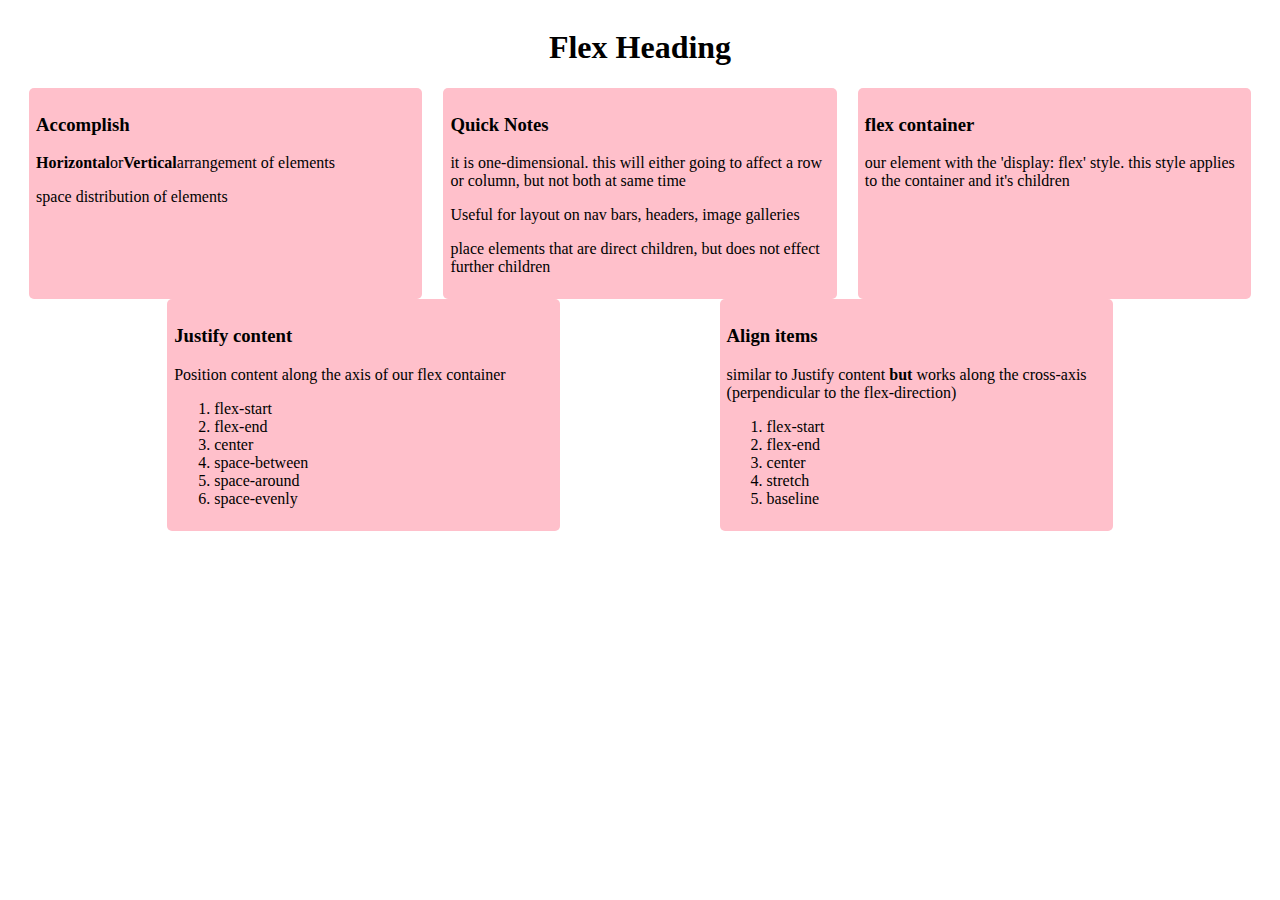
<file: unit_1/flex/index.html>
<!DOCTYPE html>
<html lang="en">
<head>
    <meta charset="UTF-8">
    <meta name="viewport" content="width=device-width, initial-scale=1.0">
    <title>Flex</title>
    <link rel="stylesheet" href="./styles.css">
</head>
<body>
    <div class="flex-sample">
        <h1>Flex Heading</h1>
        <div id="flex-container">
        <div class="card">
            <h3>Accomplish</h3>
            <p><b>Horizontal</b>or<b>Vertical</b>arrangement of elements</p>
            <p>space distribution of elements</p>

        </div>
        <div class="card">
            <h3>Quick Notes</h3>
            <p>it is one-dimensional. this will either going to affect a row or column, but not both at same time</p>
            <p>Useful for layout on nav bars, headers, image galleries</p>
            <p>place elements that are direct children, but does not effect further children</p>
        </div>

        <div class="card">
            <h3>flex container</h3>
            <p>our element with the 'display: flex' style. this style applies to the container and it's children</p>
        </div>

           <div class="card">
            <h3>Justify content</h3>
            <p>Position content along the axis of our flex container</p>
            <ol>
                <li>flex-start
                </li>
                <li>flex-end</li>
                <li>center</li>
                <li>space-between</li>
                <li>space-around</li>
                <li>space-evenly</li>
            </ol>
           </div>

           <div class="card">
            <h3>Align items</h3>
            <p>similar to Justify content <b>but</b> works along the cross-axis (perpendicular to the flex-direction)</p>
            <ol>
             <li>flex-start</li>
             <li>flex-end</li>
             <li>center</li>
             <li>stretch</li>
             <li>baseline</li>
            </ol>
           </div>
           
        </div>
    </div>
</body>
</html>
</file>
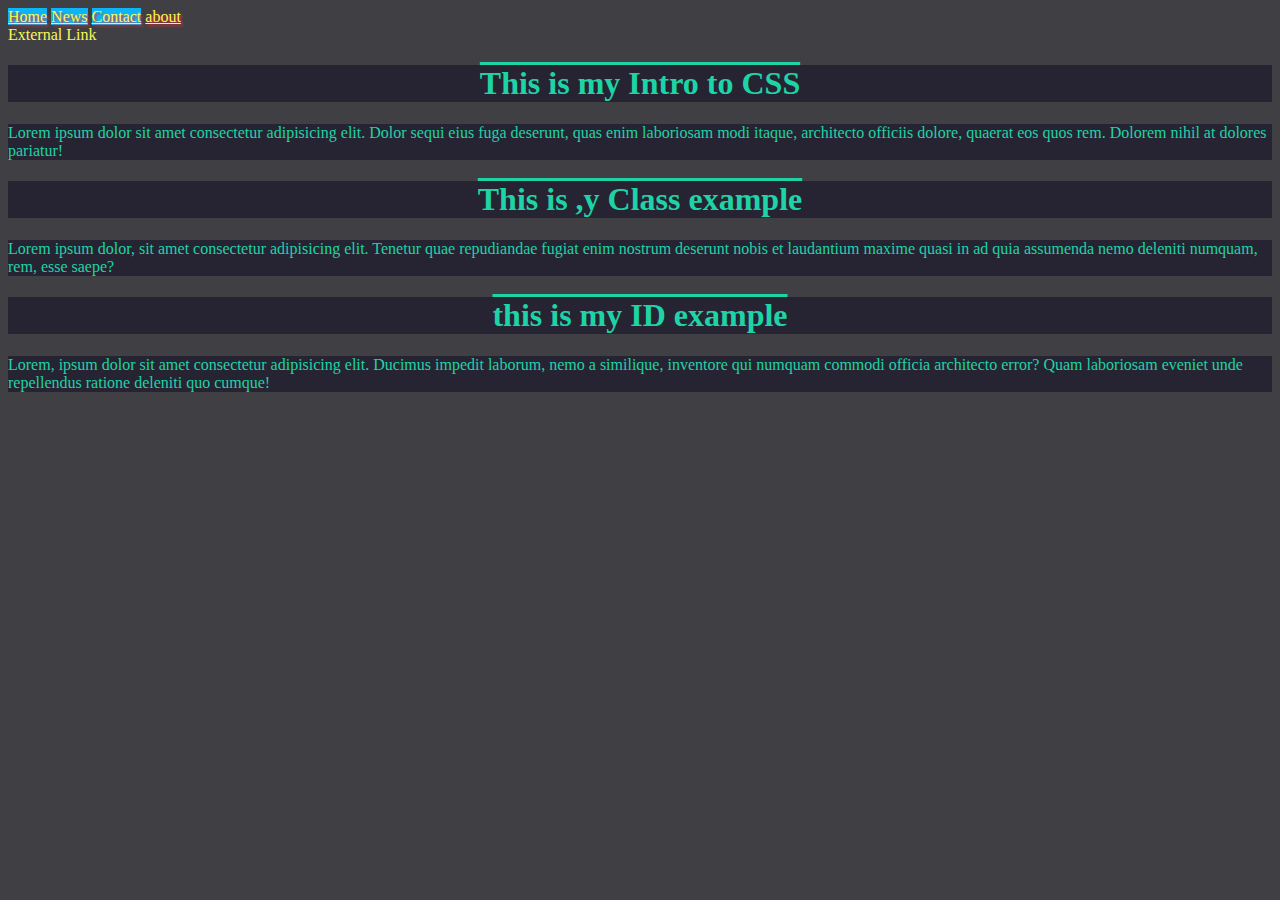
<file: unit_1/introToCSS/index.html>
<!DOCTYPE html>
<html lang="en">
<head>
    <meta charset="UTF-8">
    <meta name="viewport" content="width=device-width, initial-scale=1.0">
    <title>Intro To SCC</title>
    <link rel="stylesheet" href="./styles.css">
    <style>
        /* a{
            color: rgb(5, 53, 164);
        } */
    </style>
</head>
<body>
    <nav>
        <a href="#a"class="btn">Home</a>
        <a href="#b"class="btn">News</a>
        <a href="#c"class="btn">Contact</a>
        <span>
        <a href="#d"class="btn">about</a>
         </span>
    </nav>
    <a href="#e"class="btn" style="text-decoration: none;">External Link</a>
    <div>
        <h1 class="header">This is my Intro to CSS</h1>
        <p>Lorem ipsum dolor sit amet consectetur adipisicing elit. Dolor sequi eius fuga deserunt, quas enim laboriosam modi itaque, architecto officiis dolore, quaerat eos quos rem. Dolorem nihil at dolores pariatur!</p>
        <h1 class="header">This is ,y Class example</h1>
        <p>Lorem ipsum dolor, sit amet consectetur adipisicing elit. Tenetur quae repudiandae fugiat enim nostrum deserunt nobis et laudantium maxime quasi in ad quia assumenda nemo deleniti numquam, rem, esse saepe?</p>
        <h1 class="header"id="uniqe">this is my ID example</h1>
        <p>Lorem, ipsum dolor sit amet consectetur adipisicing elit. Ducimus impedit laborum, nemo a similique, inventore qui numquam commodi officia architecto error? Quam laboriosam eveniet unde repellendus ratione deleniti quo cumque!</p>
    </div>
</body>
</html>
</file>
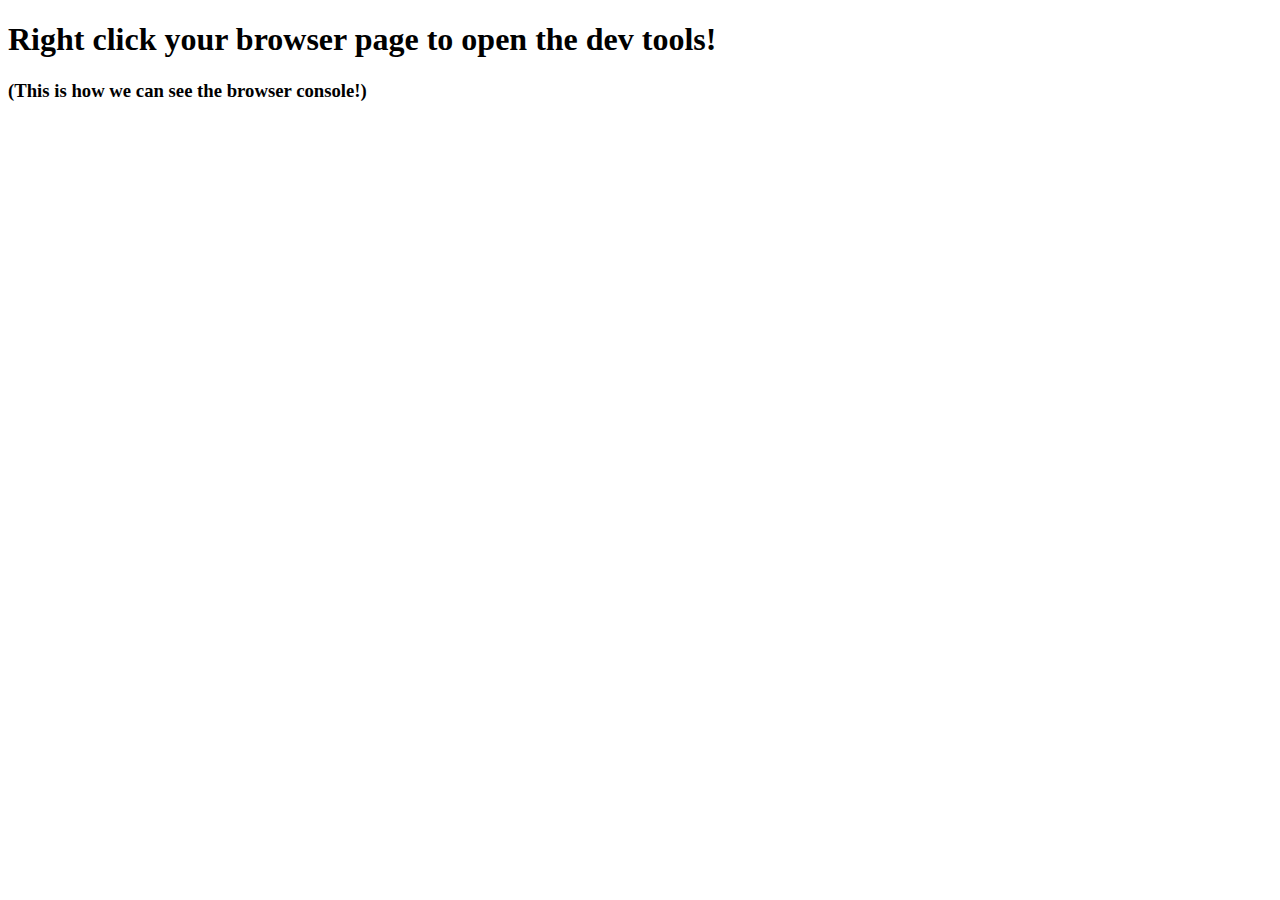
<file: unit_2/Variables&Console/index.html>
<!DOCTYPE html>
<html lang="en">
<head>
    <meta charset="UTF-8">
    <meta name="viewport" content="width=device-width, initial-scale=1.0">
    <title>Variables and the Console</title>
</head>
<body>
    
    <!-- to connect JS  file to HTML: use a script tag.
    the script tag needs to come before the closing body tag.
    it needs ans src/source attribute to the file. -->


    <h1>Right click your browser page to open the dev tools!</h1>
    <h3>(This is how we can see the browser console!)</h3>
    <script src="./main.js"></script>
</body>
</html>
</file>
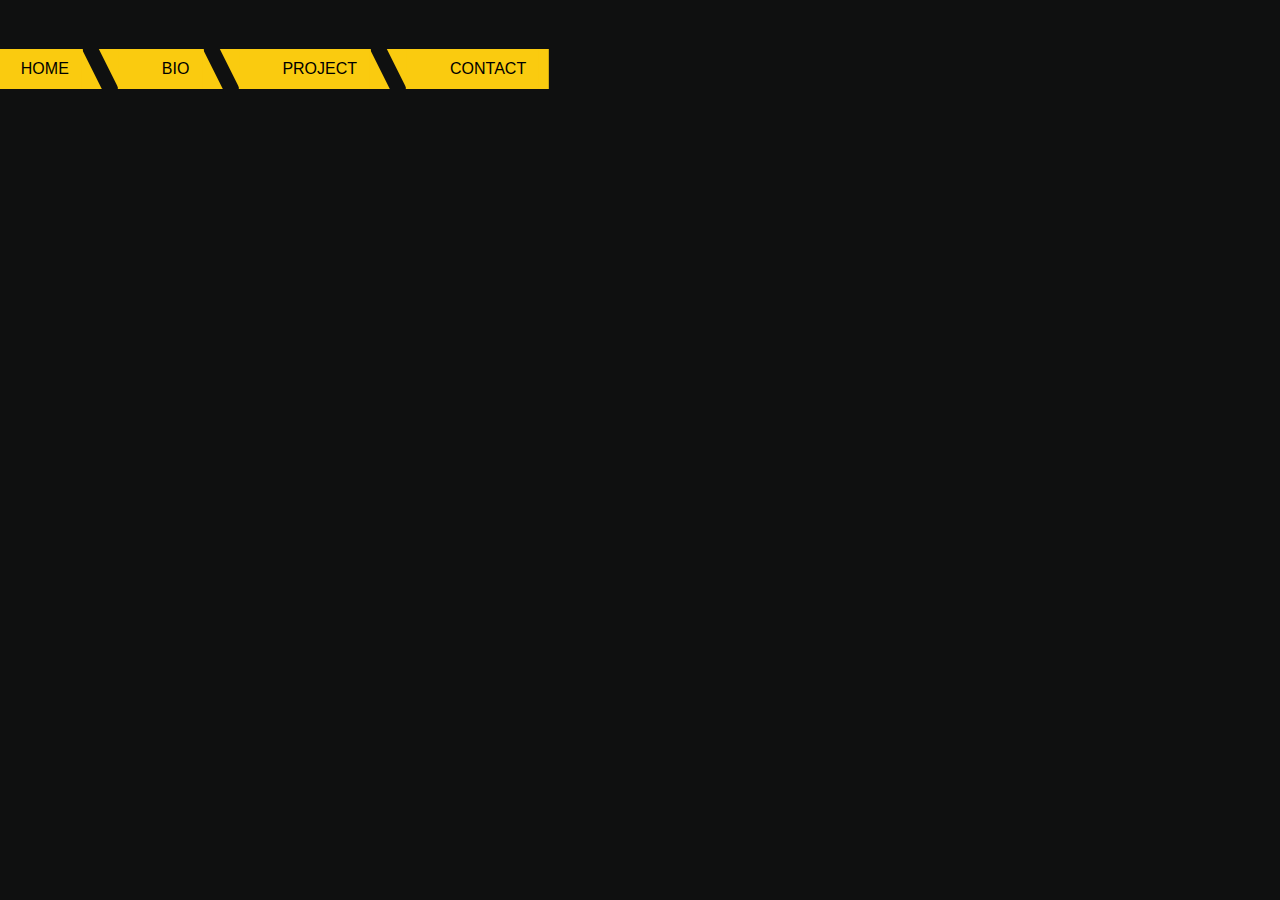
<file: Contact.html>
<!DOCTYPE html>
<html lang="en">
<head>
    <meta charset="UTF-8">
    <meta name="viewport" content="width=device-width, initial-scale=1.0">
    <link rel="stylesheet" href="styles.css">
    <title>Document</title>
</head>
<body>
    <ul class = "nav-area">
    
        <li><a href="Home.html"class="btn">Home</a></li> 
         <li><a href="Bio.html"class="btn">Bio</a></li>
        <li><a href="Project.html"class="btn">Project</a></li> 
        <li> <a href="Contact.html"class="btn">Contact</a></li>
     </ul>
 
</body>
</html>
</file>
<file: unit_1/flex/styles.css>
.flex-sample{
    /* if i want to use flex to move items on my page, I will edit the "display in css" */
    display: flex;
    flex-direction: column;
    align-items: center;
}
.card {
    background-color: pink;
    border-radius: 5px;
    padding: 7px;
    width: 30%;

}

#flex-container {
    display: flex;  
    flex-wrap:wrap; 
    justify-content: space-evenly;
}
</file>
<file: unit_1/introToCSS/styles.css>
/* this is a comment within CSS */
/* changing the p tags color */
p, h1 {  /* select all <P> tags*/

    color: rgb(30, 212, 166);
    background-color: rgb(38, 35, 50);
}
    body {
        background-color: rgb(64, 64, 68);

    /* 
    in CSS we have 3 major ways to refer to a color...
    - color  keywords:
     - green lightgray orangered, etc...
    - RGB value: 
    rgb (0-255, 0-255, 0-255) */
}
.header{
    text-align: center;
}
h1, h2, h3, h4, h5, h6 {
    text-decoration: overline; }
/* 
change a specific tag by selecting an ID */
/* to select an ID must use a number sign # a.k.a */

#unique{
    text-decoration: underline overline;
    border-radius: 5px
}
nav .btn {
    text-shadow: 2px 2px 2px rgb(219, 45, 45);
}
/* this selector only effect the direct children of our nav */
nav>.btn{
    background-color:rgb(12, 181, 248)
}
a{
    color: rgb(250, 247, 86) !important;
}
/* !CSS Hierarchy */
/* this is going to allow CSS to use distinct levels of "priority" to style elements. the order of priority from weakest to strongest is:
External Stylesheet: 
-element
-class
-id
-!important

Iternal stylesheet: 
-element
-class
-id
-!important
-inline styling

External Stylesheet is a .css file which is not the. html file we have our webpage in 
 inline styling is when I add a "style" 
*/

/* styling an unvisited link */
a:link{
    color: #050507;
}

/* styling a link I have visited */
a:visited{
    color: darkmagenta;
    text-decoration: overline;
}

/* styling a link mu mouse is hovering over */
a:hover{
    color:blue

}

a:active{
    color: greenyellow
}
</file>
<file: styles.css>
img {
    position: absolute;
    top: 100px;
    right: 600px;
    bottom: 102px;
    left: 400px;
    scroll-margin-block:10%;
    min-height: 25%;
    height: 20%;
    border-top-right-radius: 9%;
    border-end-start-radius: 9%;
}

body {
    font-family: 'Gill Sans', 'Gill Sans MT', Calibri, 'Trebuchet MS', sans-serif ;
    font-size: 16px;
    background: #0f1010;
}
.nav-area{
    position: absolute;
    top: 7%;
    left: 20%;
    transform: translate(-50%, -50%);
    height: 60px;
    display: block;
    list-style: none;
}
.nav-area li:first-of-type:before {
    width: 10px;
    height: 40px;
    background: #facb0f;
    left: -0px;
    border: none;
}

.nav-area li{
    position: relative;
    float: left;
    background: #facb0f;
    line-height: 20px;
    padding: 10px 14px;
    margin-right: 35px;

}
.nav-area li a{
    display: block;
    text-decoration: none;
    color: #000000;
    text-transform: uppercase;
}
.nav-area li :first-of-type{
    margin-left: 30px;
}
.nav-area li :last-of-type{
    margin-right: 0;

}
.nav-area li:before{
    content: '';
    position: absolute;
    background: none;
    border-left: 20px solid transparent;
    border-right: 0px solid transparent;
    border-top: 40px solid #facb0f;
    left: -19px;
    top: 0;
}
.nav-area li:after{
    content: '';
    position: absolute;
    border-left: 0px solid transparent;
    border-right: 20px solid transparent;
    border-bottom: 40px solid #facb0f;
    right: -19px;
    top: 0;
    width: 0;
    height: 0;

}
.nav-area li:hover{
    cursor: pointer;
    background: #ffffff;
}
.nav-area li:hover:before{
    border-top: 40px solid #ffffff;
}
.nav-area li:hover:after{
    border-bottom:40px solid #ffffff;
}
.nav-area li:first-of-type:hover:before{
    background: #000;
    width: 10px;
    height: 0;
}
.nav-area li:last-of-type::after{
    border: none;
     width: 10px;
     height: 40px;
     background: #facb0f;
     right: -9px;

}

.nav-area li:last-of-type:hover:after{
    background: #000;
    width: 10px;
    height: 40px;
    
}





.panda-type1m {
    background-color: rgb(14, 70, 119);

}

p {
    color: #ffffff;
   position: absolute;
   top: 40%;

    text-align: center;
    text-decoration: 

}




h1 {
    color: #facb0f;
    text-align: center;
    bottom: 234%;
    
}

.flex-container{
    width: 80%;
    height: 11%;
    display: flex;
    background: #facb0f;
    position: absolute;
    flex-wrap: wrap;
    bottom: 40%;
    left: 5%;
    right: 5%;
    text-align:center;
    justify-content: center;
    font-size: medium;
    border-radius: 1%;
    padding: 1.5%;
    font-style: oblique;
}

.card-container{
    display: flex;
    justify-content: center;
    align-items:center;
    position: absolute;
    bottom: 5%;;
    left: 25%;
    gap: 20px;
    flex-wrap: wrap;
   
   
}


.card{
    width: 250px;
    height: 250%;
    position: relative;
    background: #facb0f;
    display: flex;
    flex-direction: column;
    justify-content: center;
    align-items: center;
    border-radius: 20px;
    padding: 20px;



    transition: all .3s ease-in;
}
.card > *{
    padding: 10px;
}
.card .card-image{
    height: 150px;
    width: 150px;
    border: 5px double #022a3c;
    border-radius: 50%;
    background-position: center center;
    background-size: cover;    
}
.card .card-title{
    padding: 20px 10px;
    font-size: 1.5rem;
    text-transform: uppercase;
    text-shadow: 1px 0px 2px #262654;
}
.card:nth-child(1) .card-image{
    background-image: url("c\users\powerDad\desktop\DSC_5208.JPG");
}
.card:nth-child(2) .card-image{
    background-image: url("C:\Users\PowerDad\Desktop\DSC_5208.JPG");
}
.card:nth-child(3) .card-image{
    background-image: url("C:\Users\PowerDad\Desktop\DSC_5208.JPG");
}
.card:hover{
    background: #facb0f;
    color: #ffffff;
    box-shadow: 0px 0px 11px 5px #979797;

}

.card .card-text{
    line-height: 20px;
    font-size: 400;
}
</file>
